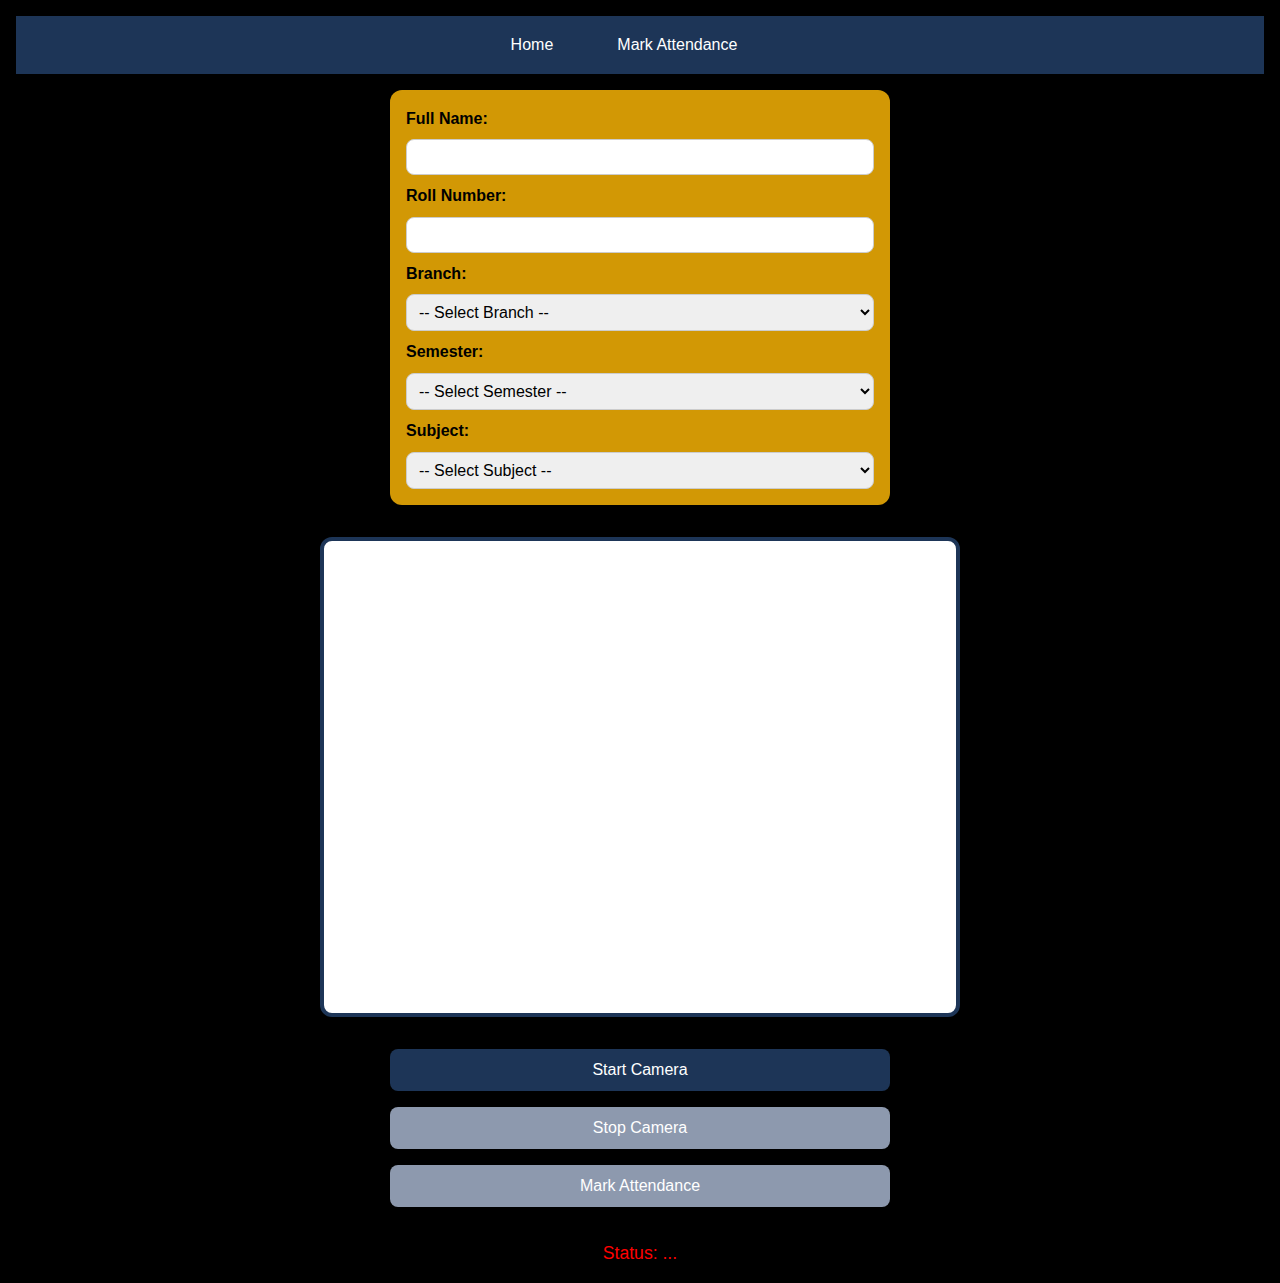
<file: templates/attendance.html>
<!DOCTYPE html>
<html lang="en">
<head>
    <meta charset="UTF-8">
    <meta name="viewport" content="width=device-width, initial-scale=1.0">
    <title>Mark Attendance</title>
    <link rel="stylesheet" href="/static/attendance.css?v=2">

</head>
<body>
    <nav>
        <ul>
            <li><a href="/">Home</a></li>
            <li><a href="/attendance">Mark Attendance</a></li>
        </ul>
    </nav>

    <!-- Form for user info -->
    <form id="userInfoForm" class="user-info-form">
        <label for="fullName">Full Name:</label>
        <input type="text" id="fullName" name="fullName" required>

        <label for="rollNumber">Roll Number:</label>
        <input type="text" id="rollNumber" name="rollNumber" required>

        <label for="branchSelect">Branch:</label>
        <select id="branchSelect" name="branch" required>
            <option value="">-- Select Branch --</option>
        </select>

        <label for="semesterSelect">Semester:</label>
        <select id="semesterSelect" name="semester" required>
            <option value="">-- Select Semester --</option>
        </select>

        <label for="subjectSelect">Subject:</label>
        <select id="subjectSelect" name="subject" required>
            <option value="">-- Select Subject --</option>
        </select>
    </form>

    <!-- Video area -->
    <div class="video-container">
        <div class="video-box">
            <video id="video" autoplay muted></video>
        </div>
    </div>

    <!-- Buttons -->
    <div class="buttons">
        <button id="startCamera">Start Camera</button>
        <button id="stopCamera" disabled>Stop Camera</button>
        <button id="markAttendance" disabled>Mark Attendance</button>
    </div>

    <p id="status">Status: ...</p>

    <!-- <div class="redirect-container">
        <button id="goToDashboard">Go to Dashboard →</button>
    </div> -->

    <script defer src="/static/attendance.js?v=2"></script>
</body>

</html>
</file>
<file: static/attendance.css>
* {
  margin: 0;
  padding: 0;
  box-sizing: border-box;
}

body {
  font-family: 'Segoe UI', Tahoma, Geneva, Verdana, sans-serif;
  background-color: #000000;
  color: #d8d4cd;
  line-height: 1.6;
  padding: 1rem;
}

nav {
  background-color: #1d3557;
  padding: 1rem 2rem;
  box-shadow: 0 2px 4px rgba(0, 0, 0, 0.05);
}

nav ul {
  display: flex;
  justify-content: center;
  list-style: none;
  gap: 2em;
}

nav li {
  margin-right: 2rem;
}

nav a {
  text-decoration: none;
  color: #ffffff;
  font-weight: 500;
  transition: color 0.3s ease;
}

nav a:hover {
  color: #a8dadc;
}
/* Style the form professionally */
.user-info-form {
  max-width: 500px;
  margin: 1rem auto;
  padding: 1rem;
  background: #d29805;
  border-radius: 12px;
  box-shadow: 0 4px 20px rgba(0, 0, 0, 0.1);
  display: flex;
  flex-direction: column;
  gap: 0.5rem;
  font-family: 'Segoe UI', Tahoma, Geneva, Verdana, sans-serif;
  transition: all 0.3s ease-in-out;
}

/* Labels */
.user-info-form label {
  font-weight: 600;
  font-size: 1rem;
  color: #000000;
}

/* Inputs and Selects */
.user-info-form input,
.user-info-form select {
  padding: 0.50rem 0.5rem;
  font-size: 1rem;
  border: 1px solid #ccc;
  border-radius: 8px;
  outline: none;
}


.video-container {
  display: flex;
  justify-content: center;
  align-items: center;
  margin: 2rem auto;
}

.video-box {
  position: relative;
  width: 100%;
  max-width: 640px;
  aspect-ratio: 4 / 3; 
  background-color: #ffffff;
  border: 4px solid #1d3557;
  border-radius: 12px;
  overflow: hidden;
  box-shadow: 0 6px 20px rgba(0, 0, 0, 0.08);
}

.video-box video {
  width: 100%;
  height: 100%;
  object-fit: cover;
  object-position: center;
  display: block;
}

.buttons {
  display: flex;
  flex-direction: column;
  align-items: center;
  gap: 1rem;
  margin: 2rem auto;
  max-width: 500px;
}

button {
  padding: 12px 24px;
  font-size: 1rem;
  font-weight: 500;
  border: none;
  border-radius: 8px;
  background-color: #1d3557;
  color: #ffffff;
  cursor: pointer;
  transition: background-color 0.3s ease;
  width: 100%;
}

button:disabled {
  background-color: #8d99ae;
  cursor: not-allowed;
}

button:hover:not(:disabled) {
  background-color: #457b9d;
}

#status {
  text-align: center;
  margin-top: 1rem;
  font-size: 1.1rem;
  color: #ff0000;
  font-weight: 500;
}

.redirect-container {
  display: flex;
  justify-content: center;
  margin-top: 2rem;
}

#goToDashboard {
  background-color: #2a9d8f;
  color: white;
  border: none;
  border-radius: 8px;
  padding: 0.6rem 1.2rem;
  font-size: 1rem;
  cursor: pointer;
  width: auto;
  white-space: nowrap;
  transition: background-color 0.3s ease;
}

#goToDashboard:hover {
  background-color: #21867a;
}

@media (max-width: 768px) {
  nav ul {
      flex-direction: row;
      gap: 0.8rem;
  }

  .buttons {
      max-width: 80%;
  }

  .user-info-form {
    padding: 1.1rem;
}

  .video-container {
      max-width: 100%;
  }
}

@media (max-width: 480px) {
  nav {
      padding: 0.25rem 0.4rem;
  }

  button {
      font-size: 0.95rem;
      padding: 10px 20px;
  }

  .user-info-form {
    padding: 1rem;
    gap: 0.4rem;
}

  .user-info-form input,
  .user-info-form select {
      font-size: 0.90rem;
      padding: 0.6rem;
  }
}
</file>
